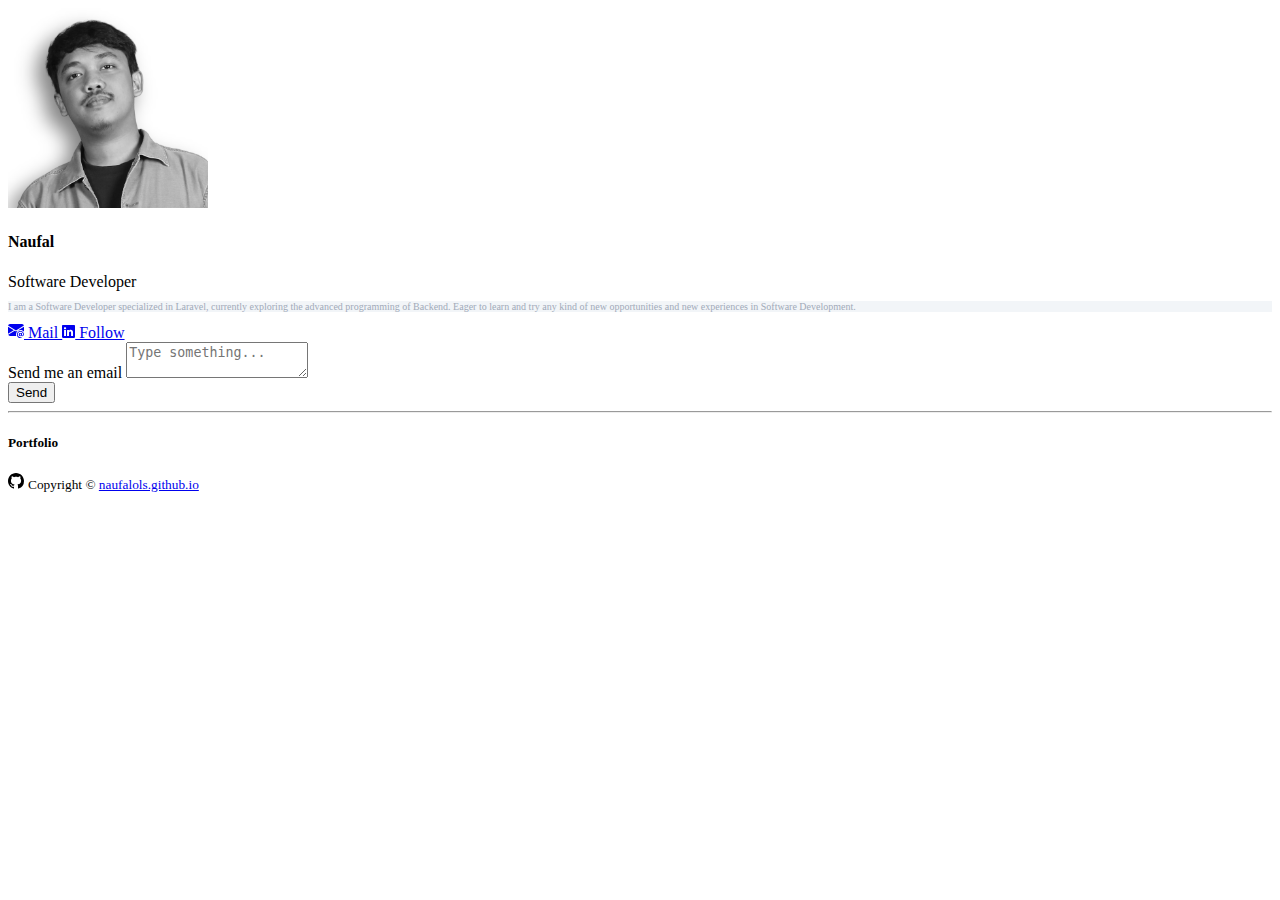
<file: index.html>
<!DOCTYPE html>
<html lang="en">

<head>
    <meta charset="UTF-8">
    <meta http-equiv="X-UA-Compatible" content="IE=edge">
    <meta name="viewport" content="width=device-width, initial-scale=1.0">
    <title>Naufal Portfolio</title>
    <link href="https://cdn.jsdelivr.net/npm/bootstrap@5.2.3/dist/css/bootstrap.min.css" rel="stylesheet"
        integrity="sha384-rbsA2VBKQhggwzxH7pPCaAqO46MgnOM80zW1RWuH61DGLwZJEdK2Kadq2F9CUG65" crossorigin="anonymous">
    <style>
        .stats {
            background: #f2f5f8 !important;
            color: #000 !important;
        }

        .articles {
            font-size: 10px;
            color: #a1aab9;
        }

        .number1 {
            font-weight: 500;
        }

        .followers {
            font-size: 10px;
            color: #a1aab9;
        }

        .number2 {
            font-weight: 500;
        }

        .rating {
            font-size: 10px;
            color: #a1aab9;
        }

        .number3 {
            font-weight: 500;
        }

        .card {
            -moz-transition: all .2s ease-in;
            -o-transition: all .2s ease-in;
            -webkit-transition: all .2s ease-in;
        }

        .card:hover {
            box-shadow: 0 .5rem 1rem rgba(0,0,0,.15)!important;
        }
        
        .shadows {
          position: absolute;
          left: 0;
          z-index: 100;
          width: 100%;
          height: 10px;
          background: red;
        }

        .shadows--top {
          top: 0;
          background: -webkit-linear-gradient(270deg, rgba(0, 0, 0, 0.35), transparent);
          background: linear-gradient(180deg, rgba(0, 0, 0, 0.35), transparent);
          opacity: 0;
        }

        .shadows--bottom {
          bottom: 0;
          background: -webkit-linear-gradient(90deg, rgba(0, 0, 0, 0.35), transparent);
          background: linear-gradient(0deg, rgba(0, 0, 0, 0.35), transparent);
        }
    </style>
</head>

<body>
    <div class="container my-5">
        <div class="row justify-content-center">
            <div class="col-lg-3 p-2">
                <div class="card p-3">
                    <div class="align-items-center">
                        <div class="image text-center mb-2">
                            <img src="profile-pic.png"
                                class="img-fluid rounded" width="200">
                        </div>
                        <div class="ml-3 w-100">
                            <h4 class="mb-0 mt-0">Naufal</h4>
                            <span>Software Developer</span>
                            <div class="p-2 mt-2 bg-primary d-flex justify-content-between rounded text-white stats">
                                <p class="rating">I am a Software Developer specialized in Laravel, currently exploring the advanced programming of Backend. Eager to learn and try any kind of new opportunities and new experiences in Software Development.</p>
                            </div>
                            <div class="button mt-2 d-flex flex-row align-items-center">
                                <a class="btn btn-sm btn-outline-primary w-100" href="mailto:muh.naufal@hotmail.com">
                                    <svg xmlns="http://www.w3.org/2000/svg" width="16" height="16" fill="currentColor"
                                        class="bi bi-envelope-at-fill" viewBox="0 0 16 16">
                                        <path
                                            d="M2 2A2 2 0 0 0 .05 3.555L8 8.414l7.95-4.859A2 2 0 0 0 14 2H2Zm-2 9.8V4.698l5.803 3.546L0 11.801Zm6.761-2.97-6.57 4.026A2 2 0 0 0 2 14h6.256A4.493 4.493 0 0 1 8 12.5a4.49 4.49 0 0 1 1.606-3.446l-.367-.225L8 9.586l-1.239-.757ZM16 9.671V4.697l-5.803 3.546.338.208A4.482 4.482 0 0 1 12.5 8c1.414 0 2.675.652 3.5 1.671Z" />
                                        <path
                                            d="M15.834 12.244c0 1.168-.577 2.025-1.587 2.025-.503 0-1.002-.228-1.12-.648h-.043c-.118.416-.543.643-1.015.643-.77 0-1.259-.542-1.259-1.434v-.529c0-.844.481-1.4 1.26-1.4.585 0 .87.333.953.63h.03v-.568h.905v2.19c0 .272.18.42.411.42.315 0 .639-.415.639-1.39v-.118c0-1.277-.95-2.326-2.484-2.326h-.04c-1.582 0-2.64 1.067-2.64 2.724v.157c0 1.867 1.237 2.654 2.57 2.654h.045c.507 0 .935-.07 1.18-.18v.731c-.219.1-.643.175-1.237.175h-.044C10.438 16 9 14.82 9 12.646v-.214C9 10.36 10.421 9 12.485 9h.035c2.12 0 3.314 1.43 3.314 3.034v.21Zm-4.04.21v.227c0 .586.227.8.581.8.31 0 .564-.17.564-.743v-.367c0-.516-.275-.708-.572-.708-.346 0-.573.245-.573.791Z" />
                                    </svg>
                                    Mail
                                </a>
                                <a class="btn btn-sm btn-primary w-100 ml-2"
                                    href="https://www.linkedin.com/in/naufal-muhammad/">
                                    <svg xmlns="http://www.w3.org/2000/svg" width="13" height="13" fill="currentColor"
                                        class="bi bi-linkedin" viewBox="0 0 16 16">
                                        <path
                                            d="M0 1.146C0 .513.526 0 1.175 0h13.65C15.474 0 16 .513 16 1.146v13.708c0 .633-.526 1.146-1.175 1.146H1.175C.526 16 0 15.487 0 14.854V1.146zm4.943 12.248V6.169H2.542v7.225h2.401zm-1.2-8.212c.837 0 1.358-.554 1.358-1.248-.015-.709-.52-1.248-1.342-1.248-.822 0-1.359.54-1.359 1.248 0 .694.521 1.248 1.327 1.248h.016zm4.908 8.212V9.359c0-.216.016-.432.08-.586.173-.431.568-.878 1.232-.878.869 0 1.216.662 1.216 1.634v3.865h2.401V9.25c0-2.22-1.184-3.252-2.764-3.252-1.274 0-1.845.7-2.165 1.193v.025h-.016a5.54 5.54 0 0 1 .016-.025V6.169h-2.4c.03.678 0 7.225 0 7.225h2.4z">
                                        </path>
                                    </svg> Follow
                                </a>
                            </div>
                        </div>
                    </div>
                </div>
            </div>
            <div class="col-lg-6 p-2">
                <div class="row">
                    <div class="col-sm-12 mb-3">
                        <label for="exampleDataList" class="form-label fw-semibold">Send me an email</label>
                        <textarea class="form-control" list="datalistOptions" id="message"
                            placeholder="Type something..."></textarea>
                    </div>
                    <div class="col-sm">
                        <button id="send" class="btn btn-sm btn-primary float-end">Send</button>
                    </div>
                </div>
                <div class="text-primary">
                    <hr>
                </div>
                <div class="row portfolio">
                    <h5>Portfolio</h5>
                    <div class="overflow-auto overflow-portfolio" style="max-height:400px">
                    </div>
                </div>
            </div>
        </div>
    </div>
    <footer id="sticky-footer" class="flex-shrink-0 py-4 bg-dark text-white-50">
        <div class="container text-center">
            <svg xmlns="http://www.w3.org/2000/svg" width="16" height="16" fill="currentColor" class="bi bi-github"
                viewBox="0 0 16 16">
                <path
                    d="M8 0C3.58 0 0 3.58 0 8c0 3.54 2.29 6.53 5.47 7.59.4.07.55-.17.55-.38 0-.19-.01-.82-.01-1.49-2.01.37-2.53-.49-2.69-.94-.09-.23-.48-.94-.82-1.13-.28-.15-.68-.52-.01-.53.63-.01 1.08.58 1.23.82.72 1.21 1.87.87 2.33.66.07-.52.28-.87.51-1.07-1.78-.2-3.64-.89-3.64-3.95 0-.87.31-1.59.82-2.15-.08-.2-.36-1.02.08-2.12 0 0 .67-.21 2.2.82.64-.18 1.32-.27 2-.27.68 0 1.36.09 2 .27 1.53-1.04 2.2-.82 2.2-.82.44 1.1.16 1.92.08 2.12.51.56.82 1.27.82 2.15 0 3.07-1.87 3.75-3.65 3.95.29.25.54.73.54 1.48 0 1.07-.01 1.93-.01 2.2 0 .21.15.46.55.38A8.012 8.012 0 0 0 16 8c0-4.42-3.58-8-8-8z" />
            </svg>
            <small>Copyright &copy; <a class="text-white" href="https://github.com/naufalols">naufalols.github.io</a></small>
        </div>
    </footer>

    <script src="https://code.jquery.com/jquery-3.6.3.slim.min.js"
        integrity="sha256-ZwqZIVdD3iXNyGHbSYdsmWP//UBokj2FHAxKuSBKDSo=" crossorigin="anonymous"></script>
    <script src="https://cdn.jsdelivr.net/npm/bootstrap@5.2.3/dist/js/bootstrap.bundle.min.js"
        integrity="sha384-kenU1KFdBIe4zVF0s0G1M5b4hcpxyD9F7jL+jjXkk+Q2h455rYXK/7HAuoJl+0I4"
        crossorigin="anonymous"></script>
    <script>
        const portfolio = [
            {
                link: 'https://bikin.website',
                title: 'Bikin.Website',
                content: 'Built with WordPress and integrated with WHMCS API'
            },
            {
                link: 'https://m-barber.com',
                title: 'm-barber.com',
                content: 'Built with CodeIgniter and still working in it'
            },
            {
                link: 'https://larissatalent.id',
                title: 'Larissa Talent',
                content: 'Built with Laravel'
            },
            {
                link: 'https://nizhamiyyah.sch.id/',
                title: 'Perguruan Islam Nizhamiyyah',
                content: 'Built with WordPress framework'
            },
            {
                link: 'https://edukasikesehatanseksual.my.id/',
                title: 'Sekawan Sehat Seks',
                content: 'Built with WordPress framework'
            },
            // {
            //     link: 'https://kemitraan.larissatalent.id',
            //     title: 'Sistem Kemitraan Larissa',
            //     content: 'Built with Laravel'
            // },
            // {
            //     link: 'https://3lcosmetics.com',
            //     title: '3L Cosmetics',
            //     content: 'Built with Laravel'
            // },
            {
                link: 'https://karir.qhomemart.com/',
                title: 'Qhomemart Karir',
                content: 'Built with Laravel and integrated with HR Apps'
            },
            {
                link: 'https://sewamobiltimikapapua.com/',
                title: 'Noufal Rent Car',
                content: 'Built with WordPress framework'
            },
            {
                link: 'https://delovelyclinic.co.id/',
                title: 'Delovely in Bikin.Website',
                content: 'Built with WordPress framework'
            },
            {
                link: 'https://www.kanton.co.id/',
                title: 'Kanton in Bikin.Website',
                content: 'Built with WordPress framework'
            },
            {
                link: 'https://jahitind.com/',
                title: 'JahitInd in Bikin.Website',
                content: 'Built with WordPress framework'
            },
            {
                link: 'https://layz-motor.com/',
                title: 'Layz Motor in Bikin.Website',
                content: 'Built with WordPress framework'
            },
            {
                link: 'https://sustainandfair.com',
                title: 'Sustain & Fair in Bikin.Website',
                content: 'Built with WordPress framework'
            },
            {
                link: 'https://studiolangit.com',
                title: 'Studio Langit in Bikin.Website',
                content: 'Built with WordPress framework'
            },
            {
                link: 'https://kreditmotorhondatangerang.com',
                title: 'Honda Ramayana in Bikin.Website',
                content: 'Built with WordPress framework'
            },
            {
                link: 'http://resep-ibu.com/',
                title: 'Resep Ibu in Bikin.Website',
                content: 'Built with WordPress framework'
            },
            {
                link: 'https://www.padisehatindonesia.com/',
                title: 'Padi Sehat in Bikin.Website',
                content: 'Built with WordPress framework'
            },
            {
                link: 'https://www.bumantara.co.id/',
                title: 'Bumantara in Bikin.Website',
                content: 'Built with WordPress framework'
            },
            {
                link: 'https://introduksitalent.com/',
                title: 'Introduksi Talent in Bikin.Website',
                content: 'Built with WordPress framework'
            },
            {
                link: 'https://lesprivatsmart.com/',
                title: 'Les Privat in Bikin.Website',
                content: 'Built with WordPress framework'
            },
            {
                link: 'https://waffiofficial.com/',
                title: 'Waffi Car in Bikin.Website',
                content: 'Built with WordPress framework'
            },
        ]
        for (let i = 0; i < portfolio.length; i++) {
            $('.row.portfolio .overflow-portfolio').append(
                '<div class="col-12 mt-2">' +
                '<div class="card p-2 border border-2 border-primary border-opacity-10">' +
                '<span class="rating text-end">' + portfolio[i].content + '</span>' +
                '<a href="' + portfolio[i].link + '" class="text-primary stretched-link text-decoration-none" target="_blank">' + portfolio[i].title + '</a>' +
                '</div>' +
                '</div>'
            );
        }
    </script>
    <script>
        $('#send').click(function () {
            message = $('#message');
            var count = message.val().length;
            console.log(count);
            if (count > 0) {
                window.location.href = 'mailto:muh.naufal@hotmail.com?subject=Github Attached&body=' + message.val();
            } else {
                $(this).html('Please fill some text');
                message.focus();
            }
        })

        $('#message').keyup(function () {
            $('#send').html('Send');
        });
    </script>
    
</body>

</html>
</file>
